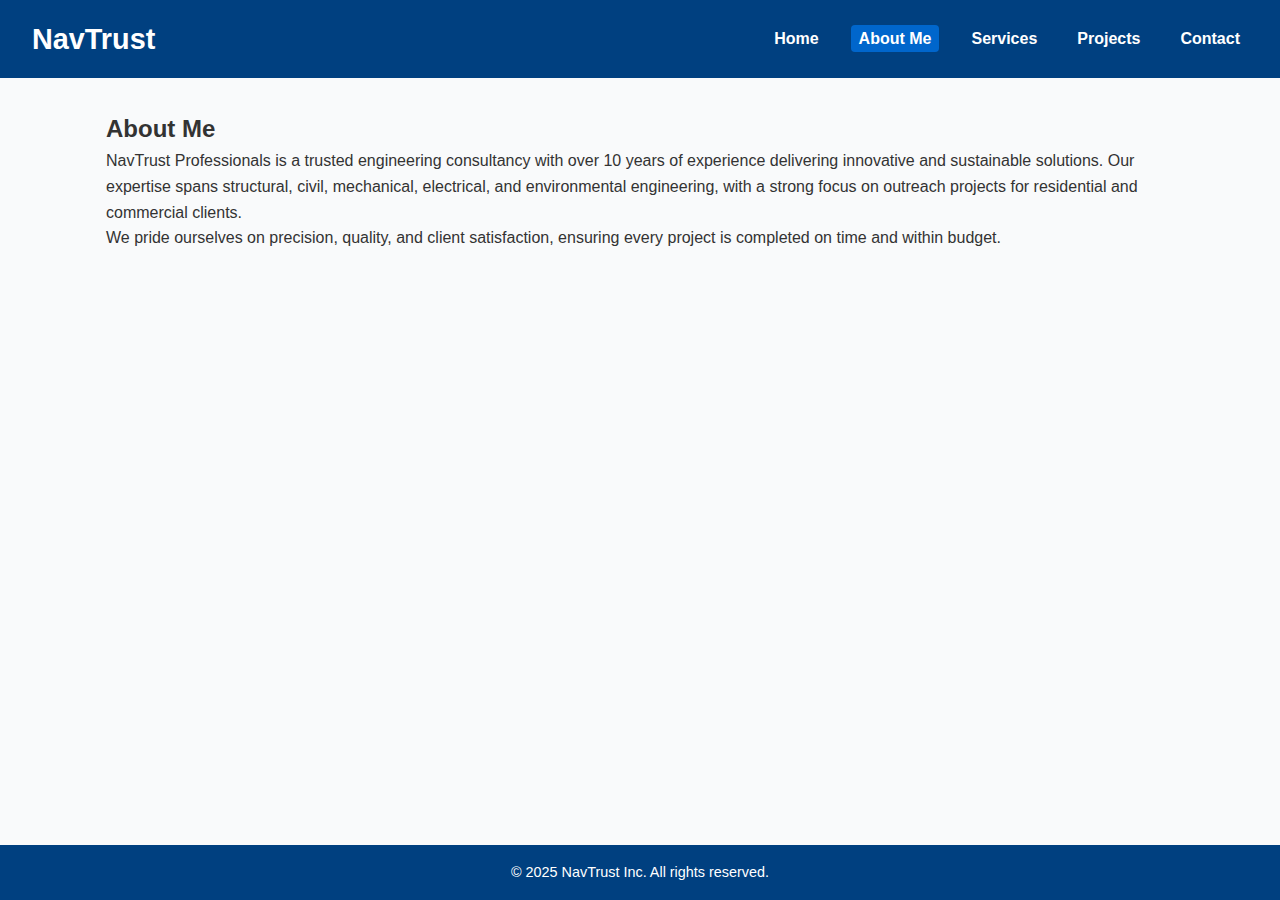
<file: about.html>
<!DOCTYPE html>
<html lang="en">
<head>
  <meta charset="UTF-8" />
  <meta name="viewport" content="width=device-width, initial-scale=1" />
  <title>About Me - NavTrust</title>
  <link rel="stylesheet" href="styles.css" />
</head>
<body>
  <header>
    <nav class="navbar">
      <h1 class="logo">NavTrust</h1>
      <ul class="nav-links">
        <li><a href="index.html">Home</a></li>
        <li><a href="about.html" class="active">About Me</a></li>
        <li><a href="services.html">Services</a></li>
        <li><a href="projects.html">Projects</a></li>
        <li><a href="contact.html">Contact</a></li>
      </ul>
    </nav>
  </header>

  <main class="container">
    <section class="section about">
      <h2>About Me</h2>
      <p>
        NavTrust Professionals is a trusted engineering consultancy with over 10 years of experience delivering innovative and sustainable solutions. 
        Our expertise spans structural, civil, mechanical, electrical, and environmental engineering, with a strong focus on outreach projects for residential and commercial clients.
      </p>
      <p>
        We pride ourselves on precision, quality, and client satisfaction, ensuring every project is completed on time and within budget.
      </p>
    </section>
  </main>

  <footer>
    <p>&copy; 2025 NavTrust Inc. All rights reserved.</p>
  </footer>
</body>
</html>
</file>
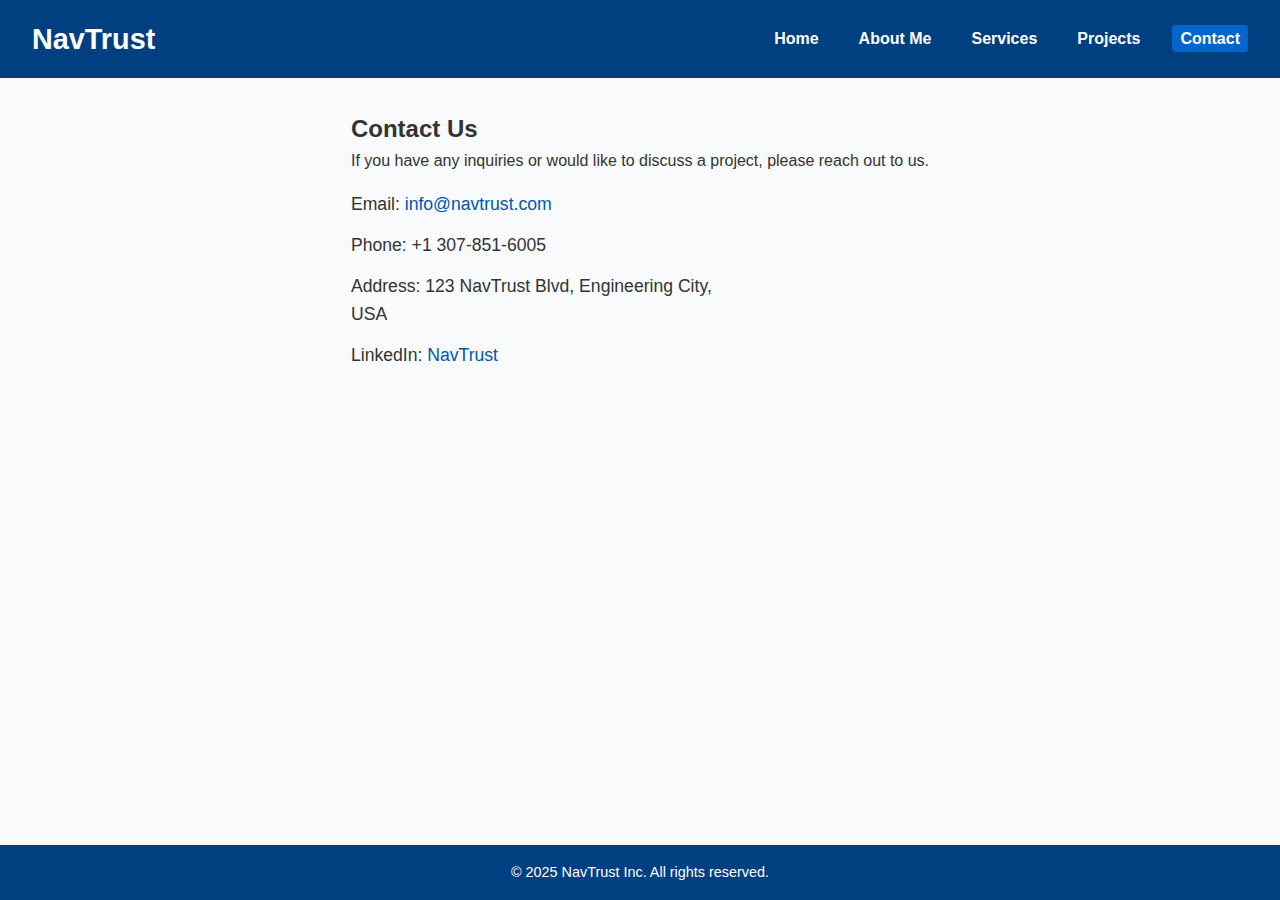
<file: contact.html>
<!DOCTYPE html>
<html lang="en">
<head>
  <meta charset="UTF-8" />
  <meta name="viewport" content="width=device-width, initial-scale=1" />
  <title>Contact - NavTrust</title>
  <link rel="stylesheet" href="styles.css" />
</head>
<body>
  <header>
    <nav class="navbar">
      <h1 class="logo">NavTrust</h1>
      <ul class="nav-links">
        <li><a href="index.html">Home</a></li>
        <li><a href="about.html">About Me</a></li>
        <li><a href="services.html">Services</a></li>
        <li><a href="projects.html">Projects</a></li>
        <li><a href="contact.html" class="active">Contact</a></li>
      </ul>
    </nav>
  </header>

  <main class="container">
    <section class="section contact">
      <h2>Contact Us</h2>
      <p>If you have any inquiries or would like to discuss a project, please reach out to us.</p>
      <ul class="contact-info">
        <li>Email: <a href="mailto:info@navtrust.com">info@navtrust.com</a></li>
        <li>Phone: +1 307-851-6005</li>
        <li>Address: 123 NavTrust Blvd, Engineering City, USA</li>
        <li>LinkedIn: <a href="https://www.linkedin.com/company/navtrust" target="_blank" rel="noopener">NavTrust</a></li>
      </ul>
    </section>
  </main>

  <footer>
    <p>&copy; 2025 NavTrust Inc. All rights reserved.</p>
  </footer>
</body>
</html>
</file>
<file: styles.css>
/* Reset and base */
* {
  box-sizing: border-box;
  margin: 0;
  padding: 0;
}

body {
  font-family: 'Segoe UI', Tahoma, Geneva, Verdana, sans-serif;
  background-color: #f9fafb;
  color: #333;
  line-height: 1.6;
  min-height: 100vh;
  display: flex;
  flex-direction: column;
}

a {
  color: #0056b3;
  text-decoration: none;
}

a:hover {
  text-decoration: underline;
}

/* Navbar */
.navbar {
  background-color: #004080;
  color: white;
  display: flex;
  justify-content: space-between;
  align-items: center;
  padding: 1rem 2rem;
  flex-wrap: wrap;
}

.logo {
  font-size: 1.8rem;
  font-weight: bold;
}

.nav-links {
  list-style: none;
  display: flex;
  gap: 1.5rem;
}

.nav-links li a {
  color: white;
  font-weight: 600;
  padding: 0.3rem 0.5rem;
  border-radius: 4px;
}

.nav-links li a.active,
.nav-links li a:hover {
  background-color: #0066cc;
}

/* Container */
.container {
  flex: 1;
  max-width: 1100px;
  margin: 2rem auto;
  padding: 0 1rem;
}

/* Hero Section */
.hero {
  text-align: center;
  margin-bottom: 3rem;
}

.hero h2 {
  font-size: 2.5rem;
  margin-bottom: 1rem;
  color: #004080;
}

.hero p {
  font-size: 1.2rem;
  max-width: 700px;
  margin: 0 auto;
}

/* Services Grid */
.services-grid {
  display: grid;
  grid-template-columns: repeat(auto-fit, minmax(250px, 1fr));
  gap: 1.5rem;
}

.service-card {
  background: white;
  border-radius: 8px;
  box-shadow: 0 2px 8px rgb(0 0 0 / 0.1);
  overflow: hidden;
  text-align: center;
  transition: transform 0.3s ease;
}

.service-card:hover {
  transform: translateY(-5px);
}

.service-card img {
  width: 100%;
  height: 180px;
  object-fit: cover;
}

.service-card h3 {
  padding: 1rem;
  font-size: 1.1rem;
  color: #004080;
}

/* Projects */
.project {
  background: white;
  border-radius: 8px;
  box-shadow: 0 2px 8px rgb(0 0 0 / 0.1);
  margin-bottom: 2rem;
  overflow: hidden;
}

.project img {
  width: 100%;
  height: 300px;
  object-fit: cover;
}

.project h3 {
  padding: 1rem;
  color: #004080;
}

.project p {
  padding: 0 1rem 1rem 1rem;
  font-size: 1rem;
}

/* Sections */
.section {
  margin-bottom: 3rem;
}

/* Contact Info */
.contact-info {
  list-style: none;
  font-size: 1.1rem;
  max-width: 400px;
  margin-top: 1rem;
}

.contact-info li {
  margin-bottom: 0.8rem;
}

/* Footer */
footer {
  background-color: #004080;
  color: white;
  text-align: center;
  padding: 1rem 0;
  font-size: 0.9rem;
  margin-top: auto;
}

/* Responsive */
@media (max-width: 600px) {
  .nav-links {
    flex-direction: column;
    width: 100%;
  }
  .nav-links li {
    margin-bottom: 0.5rem;
  }
}
</file>
